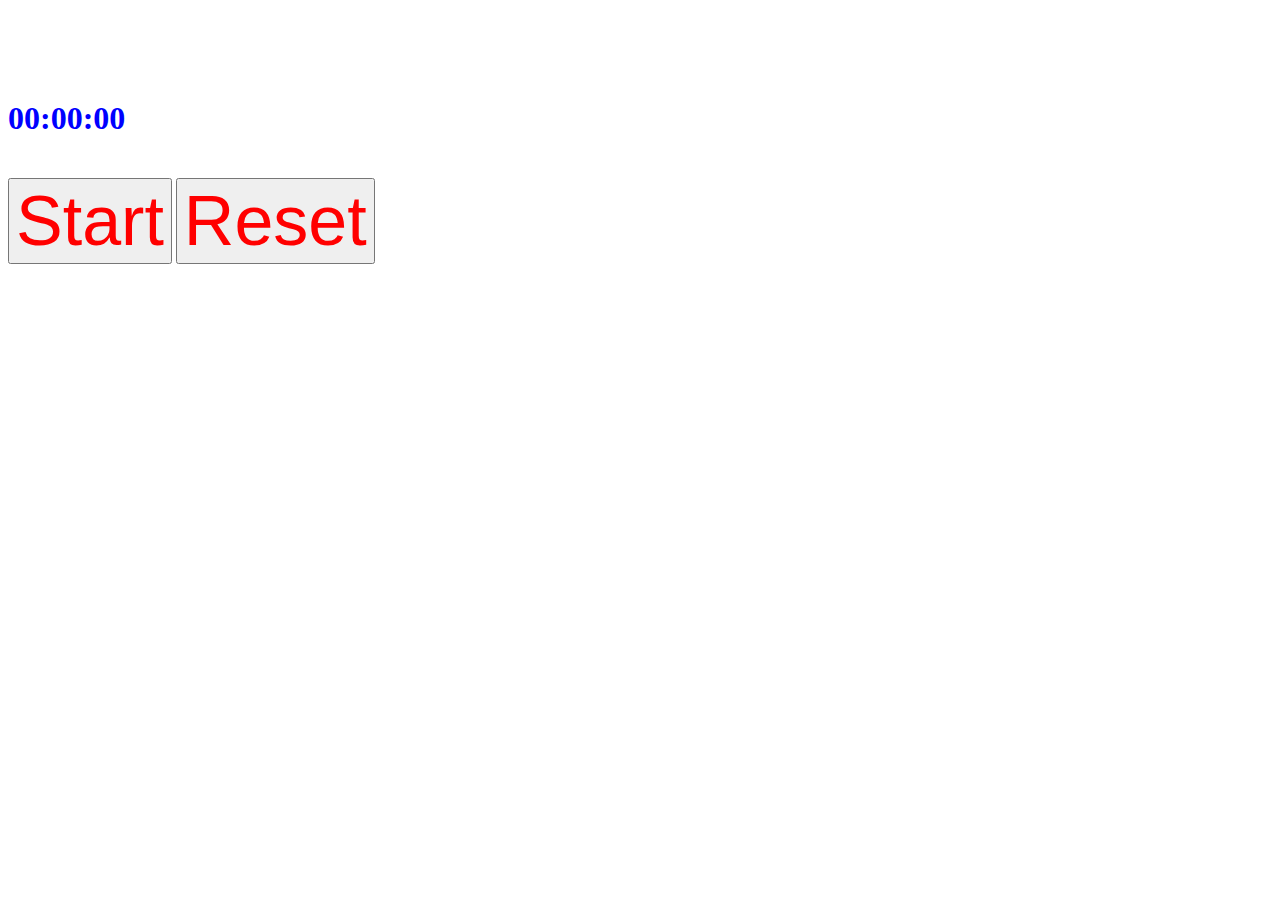
<file: index.html>
<html lang="en">
<head>
    <meta charset="UTF-8">
    <meta http-equiv="X-UA-Compatible" content="IE=edge">
    <meta name="viewport" content="width=device-width, initial-scale=1.0">
    <title>ALARM</title>
    <link rel="stylesheet" href="styles.css">
</head>
<body>
    <div class="timer-container">
        <h1 id="timer-display">00:00:00</h1>
        <button id="start-stop-button">Start</button>
        <button id="reset-button">Reset</button>
      </div>
      <script src="script.js"></script>
    </body>
</body>
</html>
</file>
<file: styles.css>
.timer-container{
    justify-content:center;
    margin-top: 100px;
    color:blue
}

timer-display{
    font-size: 50px;
}

button{
    color:red;
    font-size:70px;
    margin-top: 20px;
}
</file>
